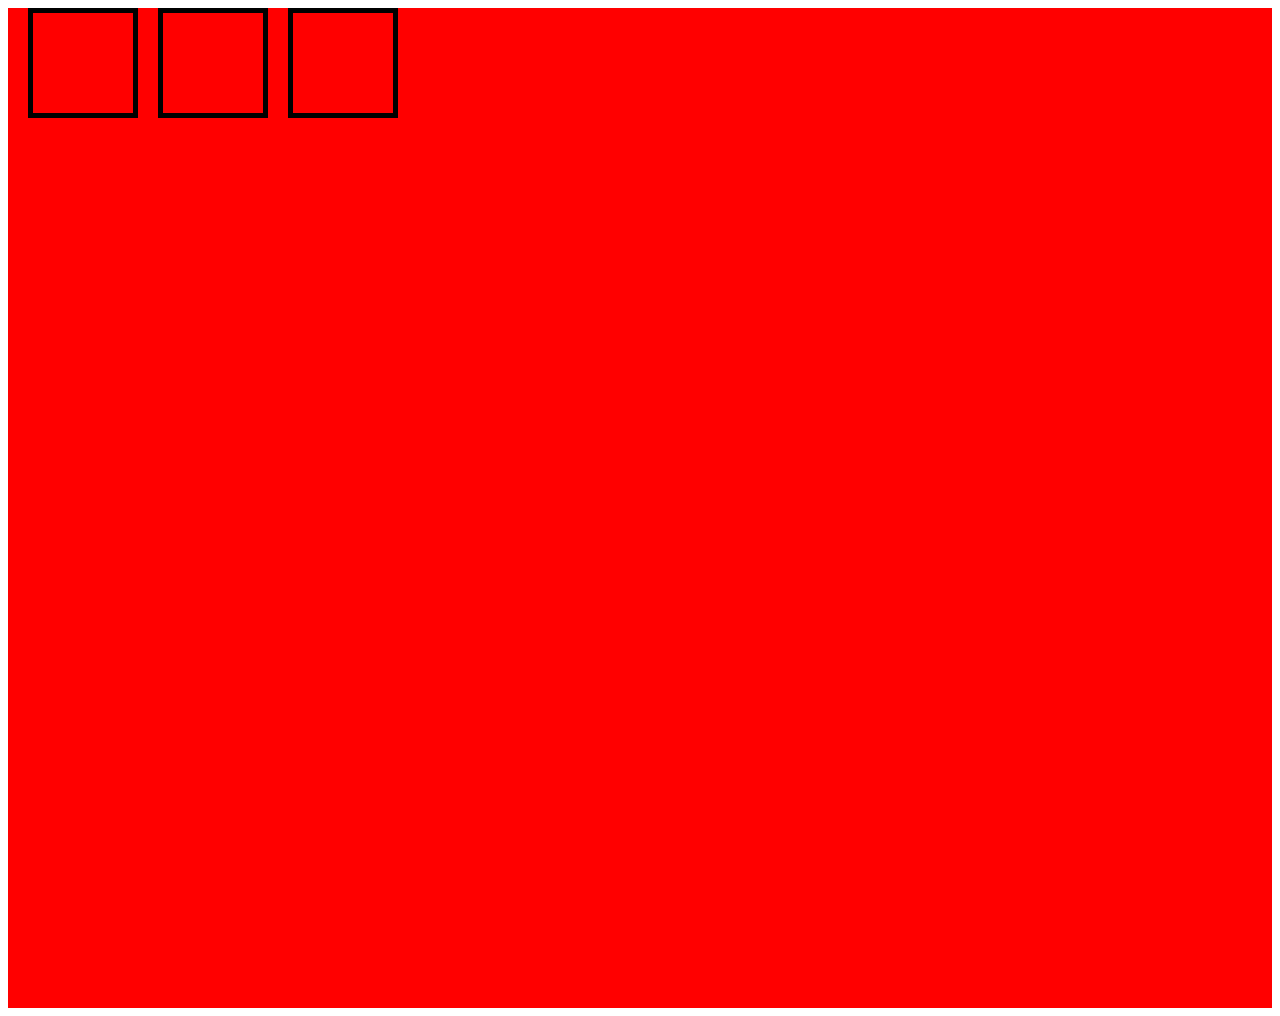
<file: contact.html>
<!DOCTYPE html>
<html lang="en">

<head>
  <meta charset="UTF-8">
  <meta name="viewport" content="width=device-width, initial-scale=1.0">
  <title>Document</title>
  <style>
    .flex {
      display: flex;
      background-color: red;
      gap: 20px;
      height: 1000px;
      
      
    }
    /* Position */
        /* 1. Static */
        /* 2. Relative */
        /* Original position bata yeta uhta sarxa */

        /* 3. Absolute */
        /* Parent position bata yeta uhta sarxa */

        
        /* 4. Sticky */

        /* 5. Fixed */

    .box1 {
      width: 100px;
      height: 100px;
      border: 5px solid black;
      margin-left: 20px;
    }
    .box2 {
      width: 100px;
      height: 100px;
      border: 5px solid black;
      position: sticky;
      bottom: 50px;
      right: 50px;
      
      
    }

    .box3 {
      width: 100px;
      height: 100px;
      border: 5px solid black;
    }
  </style>
</head>

<body>
  <div style="height:50; background-color: rgb(29, 138, 29);">
  </div>
    <div class="flex">
      <div class="box1">
      </div>
      <div class="box2">
      </div>
      <div class="box3">
      </div>
    </div>
  </body>
  </html>
</file>
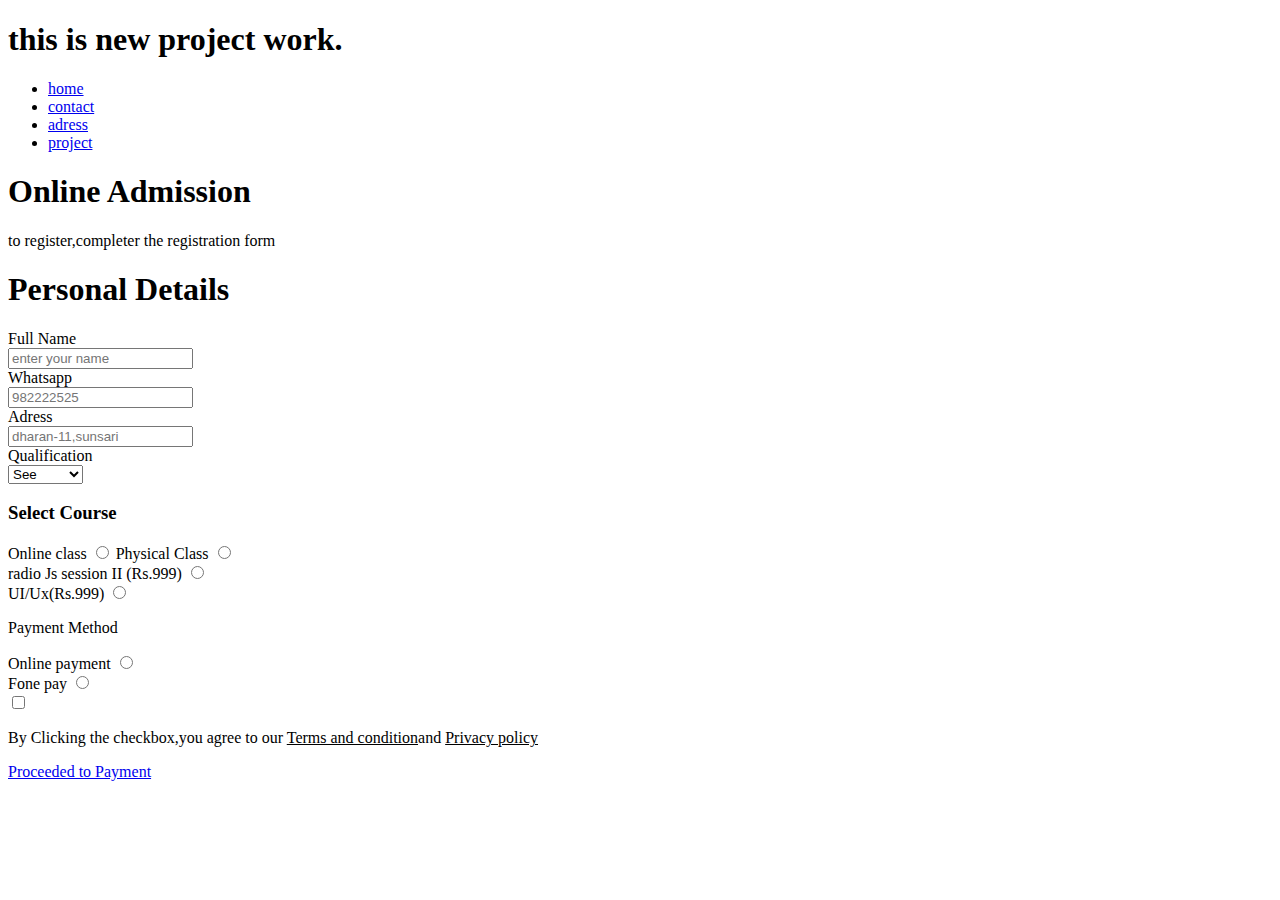
<file: newindex.html>
<!DOCTYPE html>
<html lang="en">
<head>
  <meta charset="UTF-8">
  <meta name="viewport" content="width=device-width, initial-scale=1.0">
  <title>Document</title>
  <link rel="stylesheet" href="https://cdnjs.cloudflare.com/ajax/libs/font-awesome/6.6.0/css/all.min.css" integrity="sha512-Kc323vGBEqzTmouAECnVceyQqyqdsSiqLQISBL29aUW4U/M7pSPA/gEUZQqv1cwx4OnYxTxve5UMg5GT6L4JJg==" crossorigin="anonymous" referrerpolicy="no-referrer" />

</head>
<body>
  <h1>this is new project work.</h1>
  <nav>
    <div>
      <ul>
        <li>
          <a href="index.html">home</a>
        </li>
        <li>
          <a href="contact.html">contact</a>

        </li>
        <li>
          <a href="about.html">adress</a>
        </li>
        <li>
          <a href="newindex.html">project</a>
        </li>


      </ul>
    </div>
    
  </nav>
        
 <h1>Online Admission</h1> 
 <p>to register,completer the registration form</p>
 <h1>Personal Details</h1>
 <div>
   <label for="Fullname">Full Name</label>
  </div>
   <input type="text" name="text" placeholder="enter your name">
   <div>
     <label for="Whatsapp">Whatsapp</label>
    </div>
    <input type="number" name="Whatsapp" placeholder="982222525">
    <div>
      <label for="Adress">Adress</label>
     </div>
      <input type="text" name="Adress" placeholder="dharan-11,sunsari">
      <div>
        <label for="qualification">Qualification</label>
      </div>
      <select name="qualification" id="qualification">
        <option value="newbeginner">See</option>
        <option value="interdimate">plus2</option>
        <option value="Bachelor">Bachelor</option> 
        <option value="expert">master</option>
      </select>
      <h3>Select Course</h3>
      <label for="radio">Online class</label>
      <input type="radio" name="radio">
      <label for="radio">Physical Class</label>
      <input type="radio" name="radio">
      <div>
      <label for="nuxt">radio Js session II (Rs.999)</label>
      <input type="radio" name="course" id="nuxt"> 
      </div>
      <div>
        <label for="UI">UI/Ux(Rs.999)</label>
        <input type="radio" name="course" id="UI">
      </div>
      <p>Payment Method</p>
      <div>
        <label for="radio">Online payment</label>
      <input type="radio" name="Online payment"> 
      </div>
      <label for="radio">Fone pay</label>
      <input type="radio" name="Fone pay">
      <div><input type="checkbox" name="Terms" id="Terms">
        <label for="Terms">
        <p>By Clicking the checkbox,you agree to our <u>Terms and condition</u>and <u>Privacy policy</u></p>
       </label>
      </div>
      <a href="https://codeit.com.np/onlineform#admission"target=" _blank">Proceeded to Payment</a>
    </div>
        
  </body>
    
    
      


    </html>
</file>
